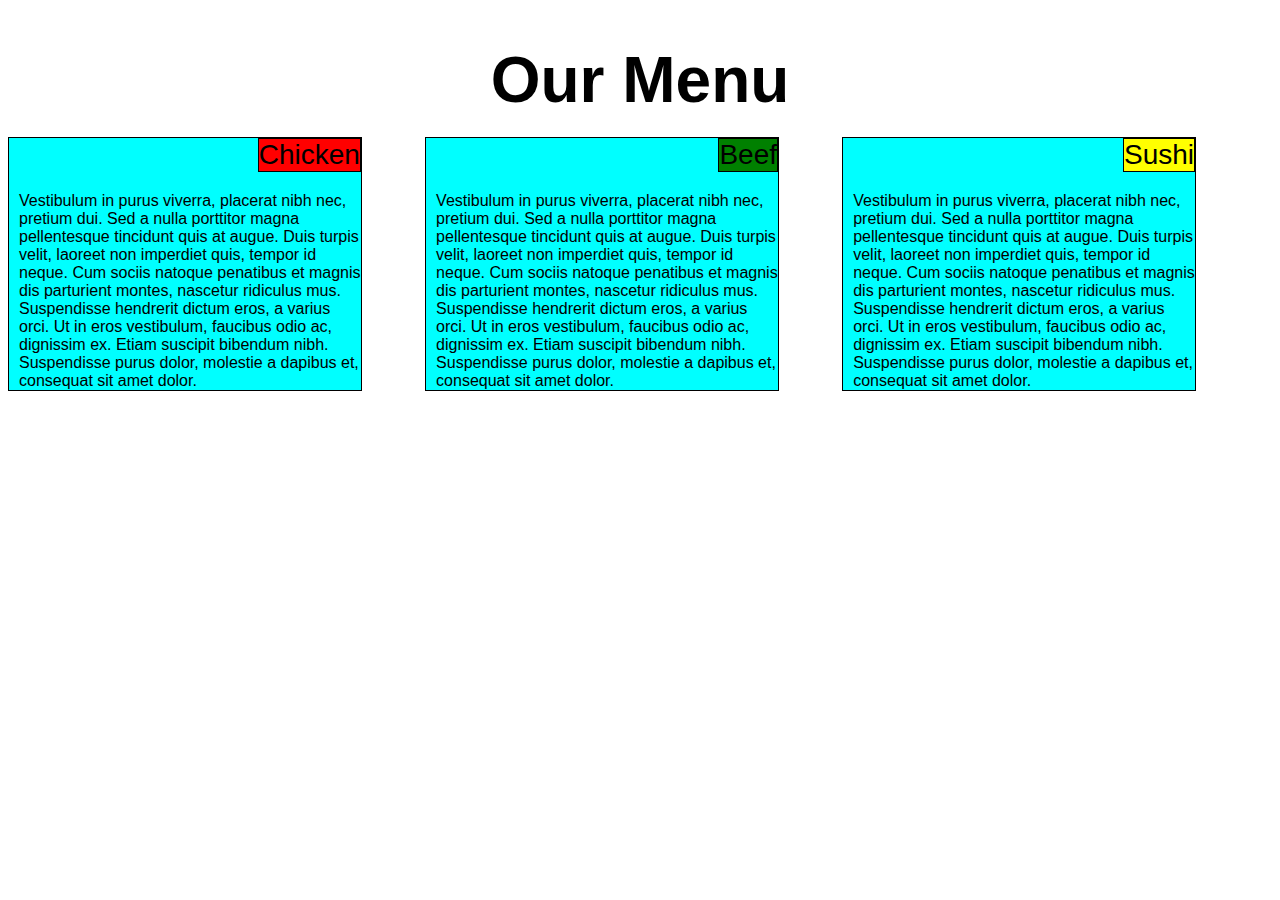
<file: mod2/index.html>
<!DOCTYPE html>
<html>
<head>
<meta charset="utf-8">
<meta name="viewport" content="width=device-width, initial-scale=1">
	<title>Coding Assignment</title>
	<link rel="stylesheet" href="style.css">
</head>
<body>
<h1>Our Menu</h1>
<div class="col-lg-4 col-md-6 sim col-sm"><header class="red">Chicken</header><p>Vestibulum in purus viverra, placerat nibh nec, pretium dui. Sed a nulla porttitor magna pellentesque tincidunt quis at augue. Duis turpis velit, laoreet non imperdiet quis, tempor id neque. Cum sociis natoque penatibus et magnis dis parturient montes, nascetur ridiculus mus. Suspendisse hendrerit dictum eros, a varius orci. Ut in eros vestibulum, faucibus odio ac, dignissim ex. Etiam suscipit bibendum nibh. Suspendisse purus dolor, molestie a dapibus et, consequat sit amet dolor.</p>
</div>
<div class="col-lg-4 col-md-6 sim col-sm"><header class="green">Beef</header><p>Vestibulum in purus viverra, placerat nibh nec, pretium dui. Sed a nulla porttitor magna pellentesque tincidunt quis at augue. Duis turpis velit, laoreet non imperdiet quis, tempor id neque. Cum sociis natoque penatibus et magnis dis parturient montes, nascetur ridiculus mus. Suspendisse hendrerit dictum eros, a varius orci. Ut in eros vestibulum, faucibus odio ac, dignissim ex. Etiam suscipit bibendum nibh. Suspendisse purus dolor, molestie a dapibus et, consequat sit amet dolor.
</p>
</div>
<div class="col-lg-4 col-md-12 sim col-sm"><header class="yellow">Sushi</header><p>Vestibulum in purus viverra, placerat nibh nec, pretium dui. Sed a nulla porttitor magna pellentesque tincidunt quis at augue. Duis turpis velit, laoreet non imperdiet quis, tempor id neque. Cum sociis natoque penatibus et magnis dis parturient montes, nascetur ridiculus mus. Suspendisse hendrerit dictum eros, a varius orci. Ut in eros vestibulum, faucibus odio ac, dignissim ex. Etiam suscipit bibendum nibh. Suspendisse purus dolor, molestie a dapibus et, consequat sit amet dolor.</p>
	
</div>
</body>
</html>
</file>
<file: mod2/style.css>
*{
	box-sizing: border-box;
	margin-bottom: 20px;
}
body{
	font-family: Arial, Helvetica, sans-serif;


}
h1{
	text-align: center;
	font-size: 400%;
}
@media(min-width: 992px){
	.col-lg-4{
		float: left;
		border: 1px solid black;
		width:33%;

}
div.sim{
	width: 28%;
}
}

@media(min-width: 768px) and (max-width: 991px){
	.col-md-12,.col-md-6{
		float: left;
		border: 1px solid black;

	}
	.col-md-6{
		width: 45%;

	}
	.col-md-12{
		width: 95%;
	}

}
@media(max-width: 767px){
	.col-sm{
		float: left;
		border: 1px solid black;
		width: 100%;

	}
}
header{
	float: right;
	border: 1px solid black;
	font-size: 175%;
	margin-left: 100%;
}

.red{
	background-color: red;
}
.yellow{
	background-color: yellow;
}
.green{
	background-color: green;
}
div{
	background-color:#00FFFF;
	width: 80%;
	margin-right:auto;
	margin-left: auto;
}
p{
	margin: 0;
	margin-left: 10px;
 background-color:#00FFFF;
}
div.sim{
	margin-right:5%;
	}
</file>
